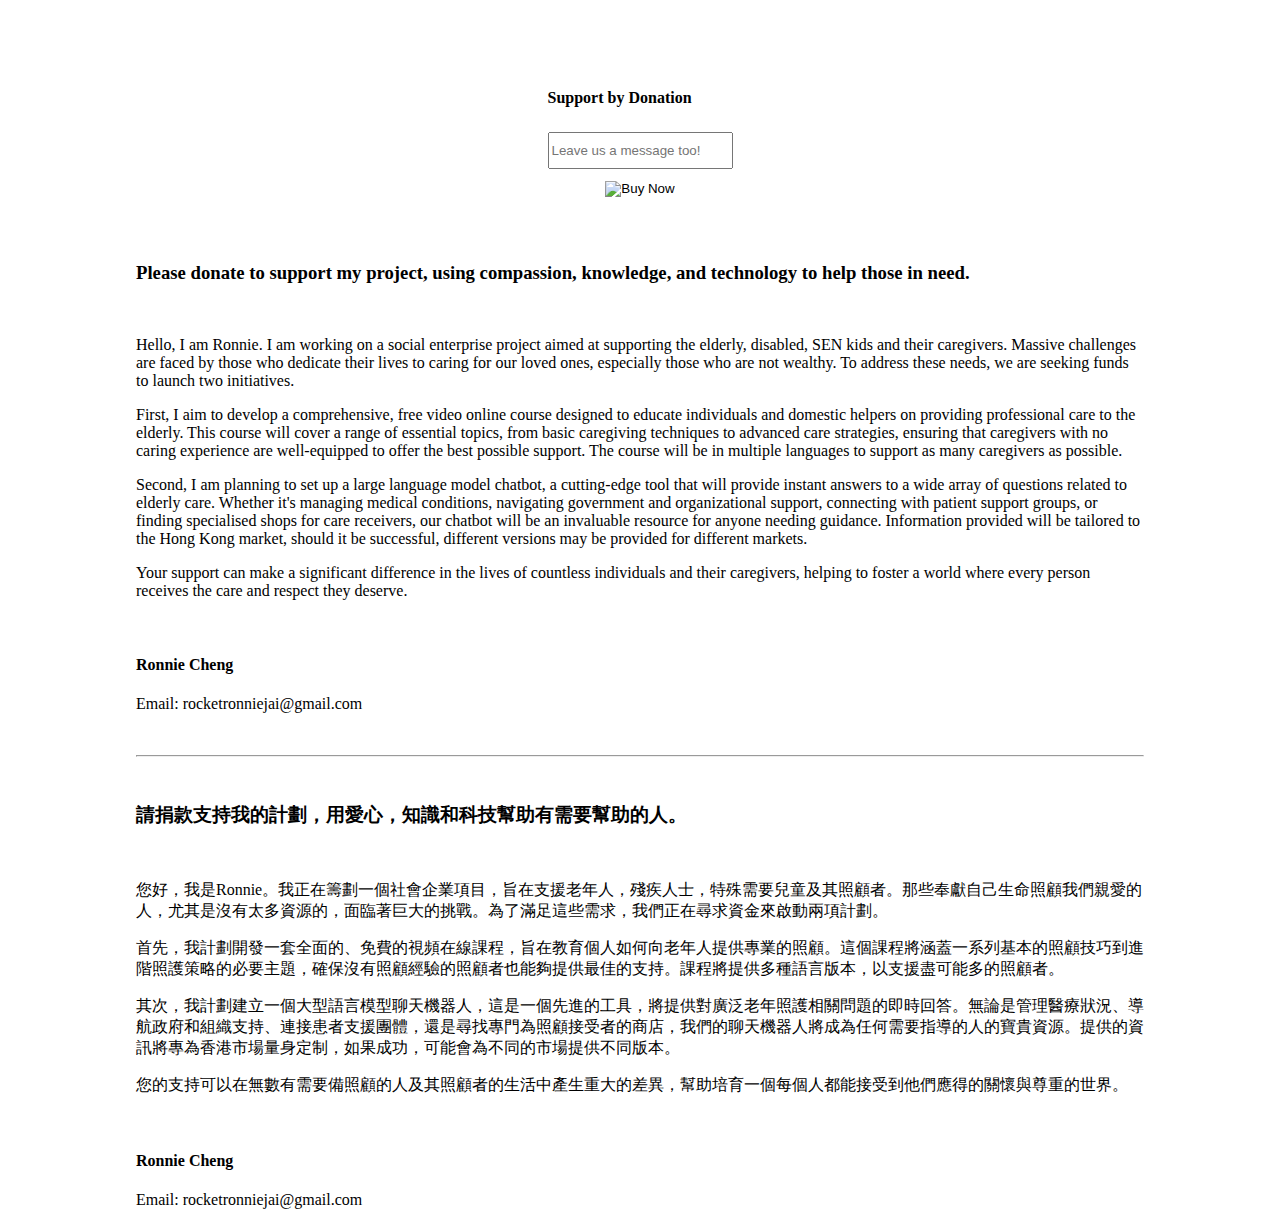
<file: index.html>
<!DOCTYPE html>
<html lang="zh">
    <head>
        <title>Page</title>
        <meta charset="utf-8">
        <meta name="viewport" content="width=device-width, initial-scale=1">
        <link href="https://cdn.jsdelivr.net/npm/bootstrap@5.2.3/dist/css/bootstrap.min.css" rel="stylesheet" integrity="sha384-rbsA2VBKQhggwzxH7pPCaAqO46MgnOM80zW1RWuH61DGLwZJEdK2Kadq2F9CUG65" crossorigin="anonymous">
        <link href="./style.css" rel="stylesheet">
    </head>
    <!-- Google tag (gtag.js) -->
    <script async src="https://www.googletagmanager.com/gtag/js?id=G-KXMGG77N59"></script>
    <script>
      window.dataLayer = window.dataLayer || [];
      function gtag(){dataLayer.push(arguments);}
      gtag('js', new Date());

      gtag('config', 'G-KXMGG77N59');
    </script>
    <body>
        <div id="paypal">
            <form action="https://www.paypal.com/cgi-bin/webscr" method="post" target="_top">
                <input type="hidden" name="cmd" value="_s-xclick" />
                <input type="hidden" name="hosted_button_id" value="UFUH9HEPAGGJS" />
                <table>
                  <tr>
                    <td>
                      <input type="hidden" name="on0" value="Support by donation"/>
                      <h4>Support by Donation</h4>
                    </td>
                  </tr>
                  <tr>
                    <td>
                      <input type="text" name="os0" maxLength="200" placeholder="Leave us a message too!" />
                    </td>
                  </tr>
                </table>
                <input type="hidden" name="currency_code" value="USD" />
                <input type="image" src="https://www.paypalobjects.com/en_US/i/btn/btn_paynowCC_LG.gif" border="0" name="submit" title="PayPal - The safer, easier way to pay online!" alt="Buy Now" />
              </form>
        </div>
        <br>
        <div class="text-div">
            <h3>Please donate to support my project, using compassion, knowledge, and technology to help those in need.</h1>
            <br>
            <p>Hello, I am Ronnie. I am working on a social enterprise project aimed at supporting the elderly, disabled, SEN kids and their caregivers. Massive challenges are faced by those who dedicate their lives to caring for our loved ones, especially those who are not wealthy. To address these needs, we are seeking funds to launch two initiatives. </p>
            <p>First, I aim to develop a comprehensive, free video online course designed to educate individuals and domestic helpers on providing professional care to the elderly. This course will cover a range of essential topics, from basic caregiving techniques to advanced care strategies, ensuring that caregivers with no caring experience are well-equipped to offer the best possible support. The course will be in multiple languages to support as many caregivers as possible.</p>
            <p>Second, I am planning to set up a large language model chatbot, a cutting-edge tool that will provide instant answers to a wide array of questions related to elderly care. Whether it's managing medical conditions, navigating government and organizational support, connecting with patient support groups, or finding specialised shops for care receivers, our chatbot will be an invaluable resource for anyone needing guidance. Information provided will be tailored to the Hong Kong market, should it be successful, different versions may be provided for different markets.</p>
            <p>Your support can make a significant difference in the lives of countless individuals and their caregivers, helping to foster a world where every person receives the care and respect they deserve.</p>
            <br>
            <h4>Ronnie Cheng</h4>
            <p>Email: rocketronniejai@gmail.com</p>
        </div>
        <br>
        <hr>
        <br>
        <div class="text-div">
            <h3>請捐款支持我的計劃，用愛心，知識和科技幫助有需要幫助的人。</h1>
            <br>
            <p>您好，我是Ronnie。我正在籌劃一個社會企業項目，旨在支援老年人，殘疾人士，特殊需要兒童及其照顧者。那些奉獻自己生命照顧我們親愛的人，尤其是沒有太多資源的，面臨著巨大的挑戰。為了滿足這些需求，我們正在尋求資金來啟動兩項計劃。</p>
            <p>首先，我計劃開發一套全面的、免費的視頻在線課程，旨在教育個人如何向老年人提供專業的照顧。這個課程將涵蓋一系列基本的照顧技巧到進階照護策略的必要主題，確保沒有照顧經驗的照顧者也能夠提供最佳的支持。課程將提供多種語言版本，以支援盡可能多的照顧者。</p>
            <p>其次，我計劃建立一個大型語言模型聊天機器人，這是一個先進的工具，將提供對廣泛老年照護相關問題的即時回答。無論是管理醫療狀況、導航政府和組織支持、連接患者支援團體，還是尋找專門為照顧接受者的商店，我們的聊天機器人將成為任何需要指導的人的寶貴資源。提供的資訊將專為香港市場量身定制，如果成功，可能會為不同的市場提供不同版本。</p>
            <p>您的支持可以在無數有需要備照顧的人及其照顧者的生活中產生重大的差異，幫助培育一個每個人都能接受到他們應得的關懷與尊重的世界。</p>
            <br>
            <h4>Ronnie Cheng</h4>
            <p>Email: rocketronniejai@gmail.com</p>     
        </div>
        <script src="https://cdn.jsdelivr.net/npm/bootstrap@5.2.3/dist/js/bootstrap.bundle.min.js" integrity="sha384-kenU1KFdBIe4zVF0s0G1M5b4hcpxyD9F7jL+jjXkk+Q2h455rYXK/7HAuoJl+0I4" crossorigin="anonymous"></script>
    </body>
    <footer>
    </footer>
</html>
</file>
<file: style.css>
html {
    width:80%;
    margin: auto auto;
}

#paypal {
    margin-top: 5vh;
    display: flex;
    justify-content: center; /* Centers horizontally */
    align-items: center; /* Centers vertically */
    height: 20vh; /* Adjust the height as needed */
}

input {
    display: block;
    margin: 0 auto;
    padding-top: 1vh;
    padding-bottom: 1vh
}
</file>
